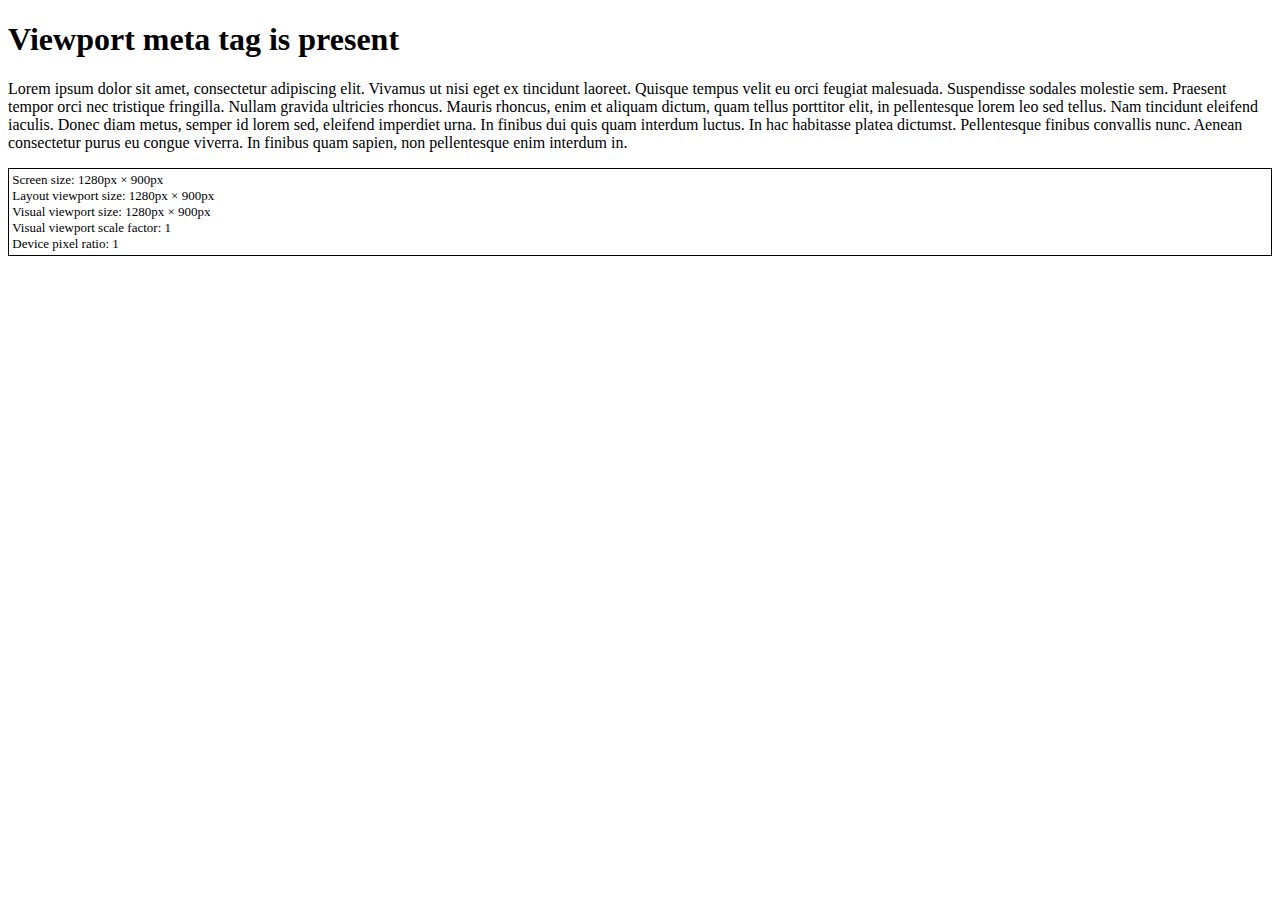
<file: meta/index.html>
<!DOCTYPE html>
<html lang="en">
<head>
    <meta charset="UTF-8">
    <meta name="viewport" content="width=device-width, initial-scale=1.0">
    <title>Viewport meta tag is present</title>
    <link rel="stylesheet" href="../resources/style.css">
    <script src="../resources/script.js" async></script>
</head>
<body>
    <h1>Viewport meta tag is present</h1>
    <p>Lorem ipsum dolor sit amet, consectetur adipiscing elit. Vivamus ut nisi eget ex tincidunt laoreet. Quisque
        tempus velit eu orci feugiat malesuada. Suspendisse sodales molestie sem. Praesent tempor orci nec tristique
        fringilla. Nullam gravida ultricies rhoncus. Mauris rhoncus, enim et aliquam dictum, quam tellus porttitor elit,
        in pellentesque lorem leo sed tellus. Nam tincidunt eleifend iaculis. Donec diam metus, semper id lorem sed,
        eleifend imperdiet urna. In finibus dui quis quam interdum luctus. In hac habitasse platea dictumst.
        Pellentesque finibus convallis nunc. Aenean consectetur purus eu congue viverra. In finibus quam sapien, non
        pellentesque enim interdum in.</p>
    <footer id="info"></footer>
</body>
</html>
</file>
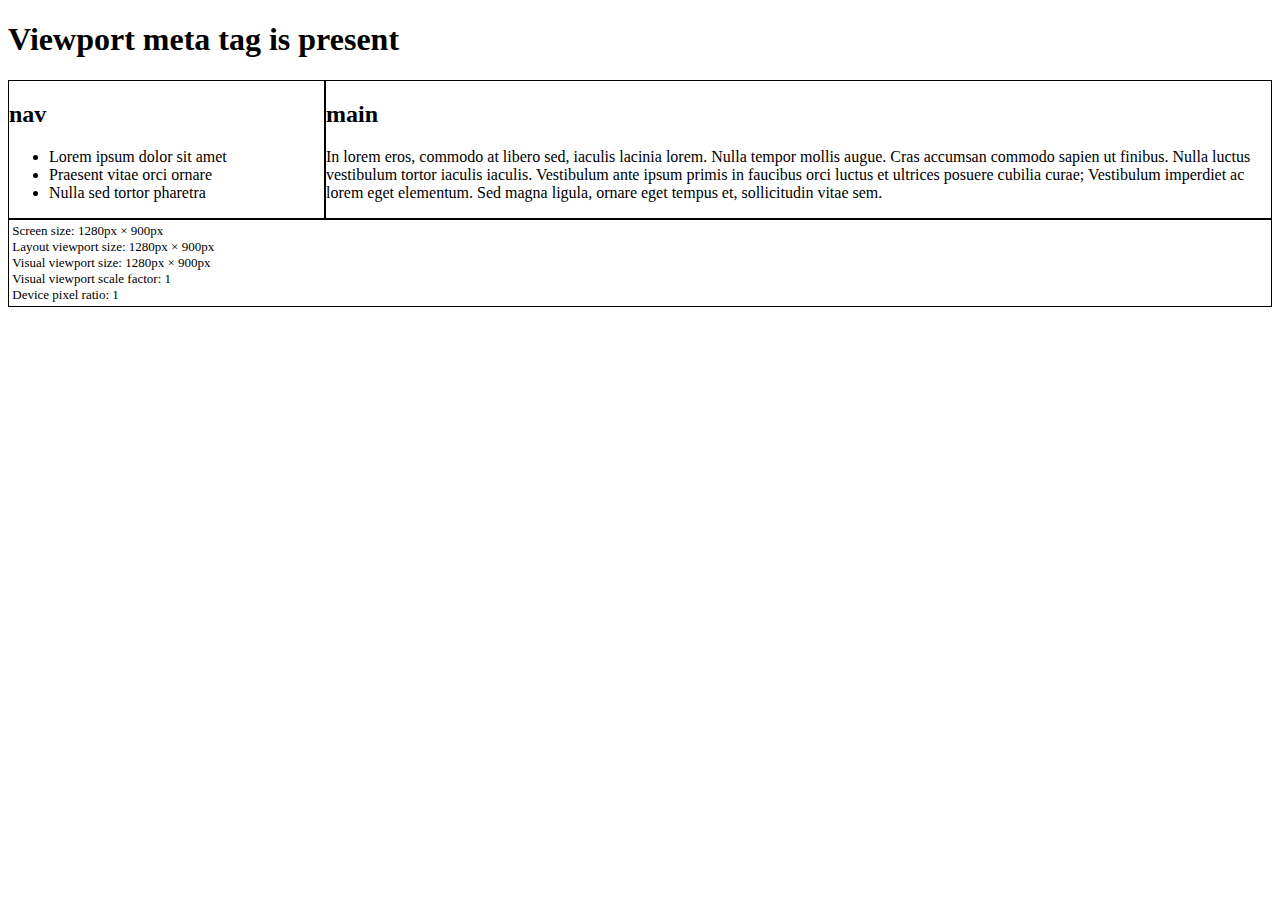
<file: meta_mediaquery/index.html>
<!DOCTYPE html>
<html lang="en">
<head>
    <meta charset="UTF-8">
    <meta name="viewport" content="width=device-width, initial-scale=1.0">
    <title>Viewport meta tag is present</title>
    <link rel="stylesheet" href="../resources/mediaquery.css">
    <script src="../resources/script.js" async></script>
</head>
<body>
    <h1>Viewport meta tag is present</h1>
    <div id="content">
        <nav>
            <h2>nav</h2>
            <ul>
                <li>Lorem ipsum dolor sit amet</li>
                <li>Praesent vitae orci ornare</li>
                <li>Nulla sed tortor pharetra</li>
            </ul>
        </nav>
        <main>
            <h2>main</h2>
            <p>In lorem eros, commodo at libero sed, iaculis lacinia lorem. Nulla tempor mollis augue. Cras accumsan
                commodo sapien ut finibus. Nulla luctus vestibulum tortor iaculis iaculis. Vestibulum ante ipsum primis
                in faucibus orci luctus et ultrices posuere cubilia curae; Vestibulum imperdiet ac lorem eget elementum.
                Sed magna ligula, ornare eget tempus et, sollicitudin vitae sem.</p>
        </main>
    </div>
    <footer id="info"></footer>
</body>
</html>
</file>
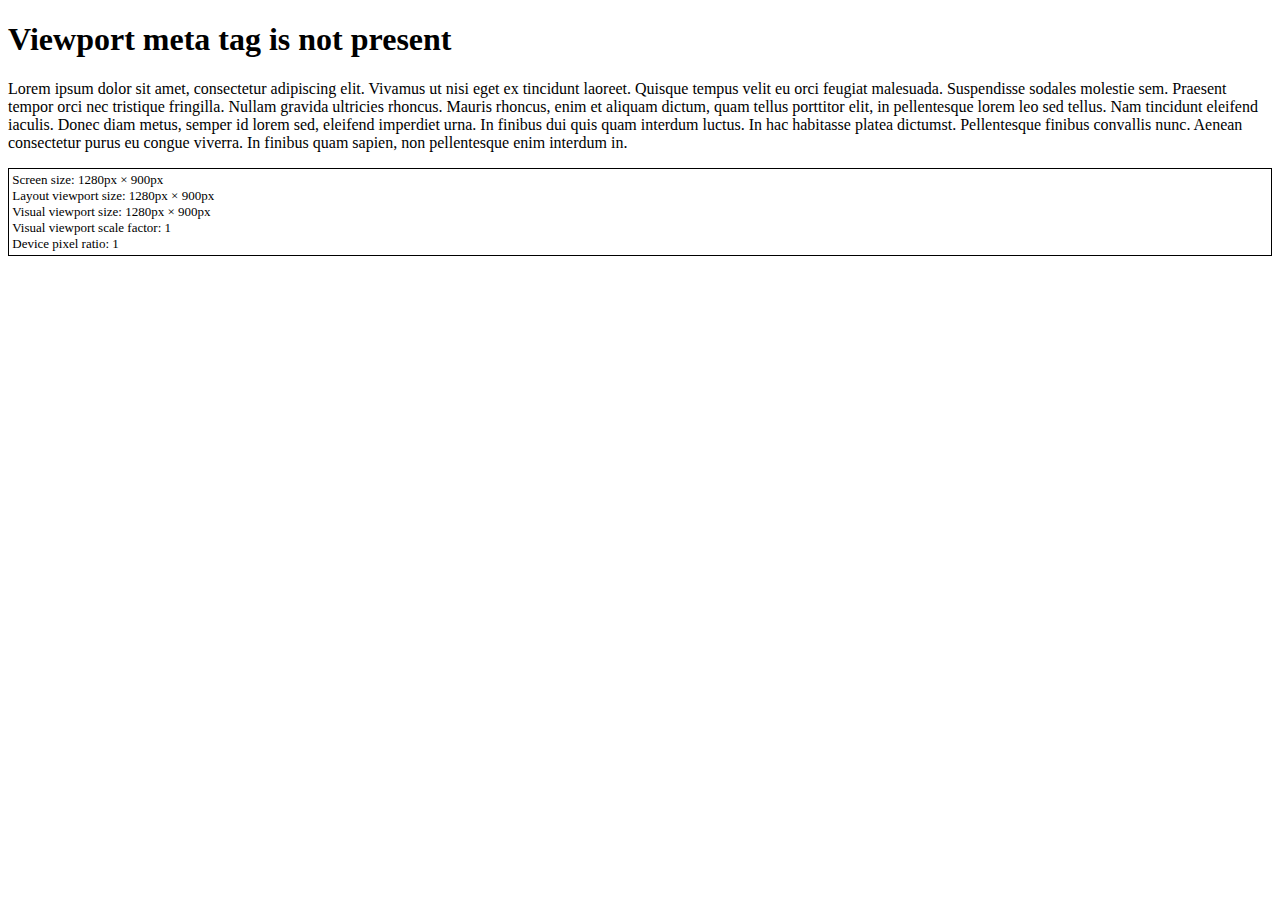
<file: nometa/index.html>
<!DOCTYPE html>
<html lang="en">
<head>
    <meta charset="UTF-8">
    <title>Viewport meta tag is not present</title>
    <link rel="stylesheet" href="../resources/style.css">
    <script src="../resources/script.js" async></script>
</head>
<body>
    <h1>Viewport meta tag is not present</h1>
    <p>Lorem ipsum dolor sit amet, consectetur adipiscing elit. Vivamus ut nisi eget ex tincidunt laoreet. Quisque
        tempus velit eu orci feugiat malesuada. Suspendisse sodales molestie sem. Praesent tempor orci nec tristique
        fringilla. Nullam gravida ultricies rhoncus. Mauris rhoncus, enim et aliquam dictum, quam tellus porttitor elit,
        in pellentesque lorem leo sed tellus. Nam tincidunt eleifend iaculis. Donec diam metus, semper id lorem sed,
        eleifend imperdiet urna. In finibus dui quis quam interdum luctus. In hac habitasse platea dictumst.
        Pellentesque finibus convallis nunc. Aenean consectetur purus eu congue viverra. In finibus quam sapien, non
        pellentesque enim interdum in.</p>
    <footer id="info"></footer>
</body>
</html>
</file>
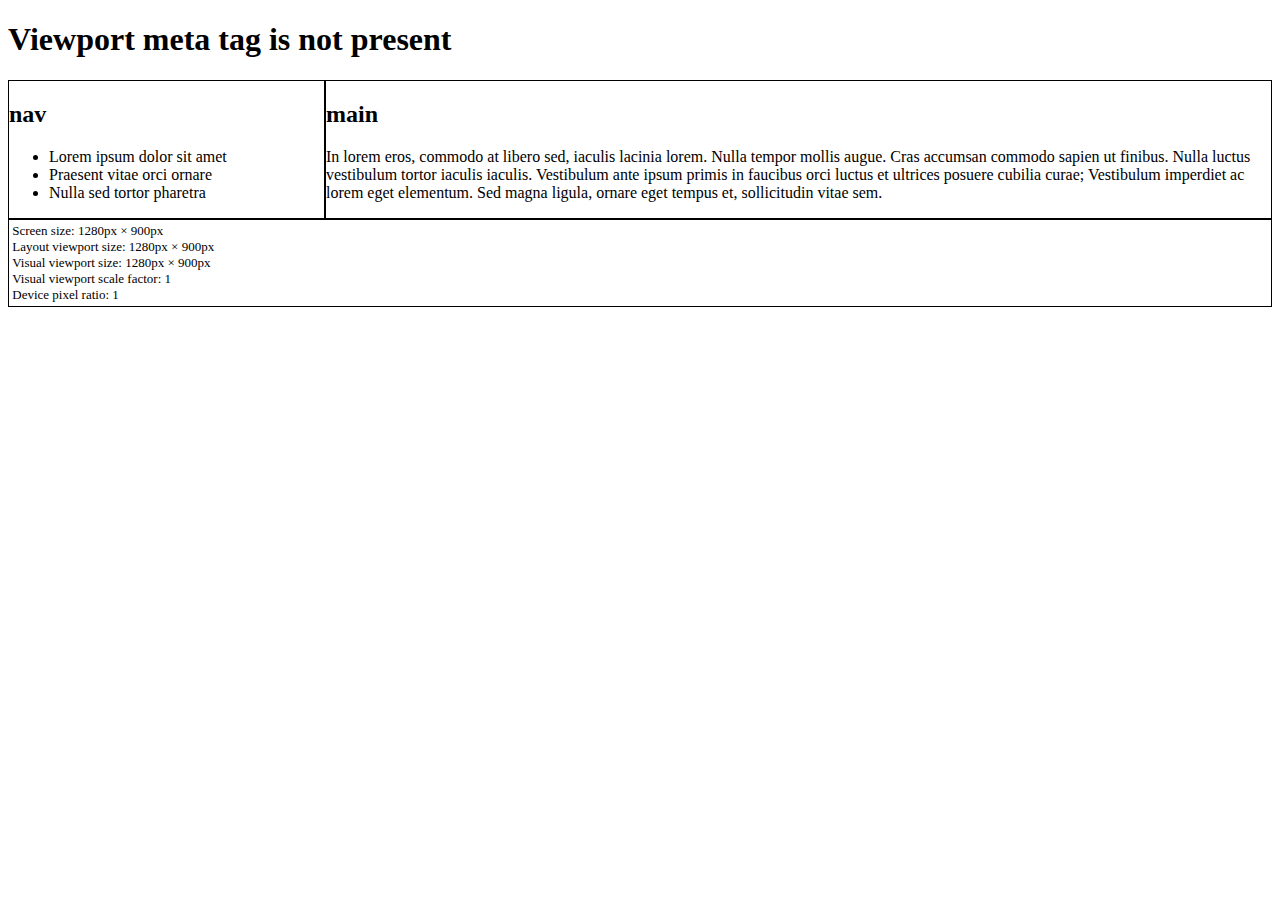
<file: nometa_mediaquery/index.html>
<!DOCTYPE html>
<html lang="en">
<head>
    <meta charset="UTF-8">
    <title>Viewport meta tag is not present</title>
    <link rel="stylesheet" href="../resources/mediaquery.css">
    <script src="../resources/script.js" async></script>
</head>
<body>
    <h1>Viewport meta tag is not present</h1>
    <div id="content">
        <nav>
            <h2>nav</h2>
            <ul>
                <li>Lorem ipsum dolor sit amet</li>
                <li>Praesent vitae orci ornare</li>
                <li>Nulla sed tortor pharetra</li>
            </ul>
        </nav>
        <main>
            <h2>main</h2>
            <p>In lorem eros, commodo at libero sed, iaculis lacinia lorem. Nulla tempor mollis augue. Cras accumsan
                commodo sapien ut finibus. Nulla luctus vestibulum tortor iaculis iaculis. Vestibulum ante ipsum primis
                in faucibus orci luctus et ultrices posuere cubilia curae; Vestibulum imperdiet ac lorem eget elementum.
                Sed magna ligula, ornare eget tempus et, sollicitudin vitae sem.</p>
        </main>
    </div>
    <footer id="info"></footer>
</body>
</html>
</file>
<file: resources/style.css>
footer {
    border: thin solid black;
    padding: 0.25em;
    font-size: small;
}
</file>
<file: resources/mediaquery.css>
@import "style.css";

#content {
    display: flex;
    flex-direction: column;
}

nav, main {
    border: thin solid;
    flex: 1;
}

@media (min-width: 576px) {
    #content {
        flex-direction: row;
    }
    nav {
        flex: 1;
    }
    main {
        flex: 3;
    }
}
</file>
